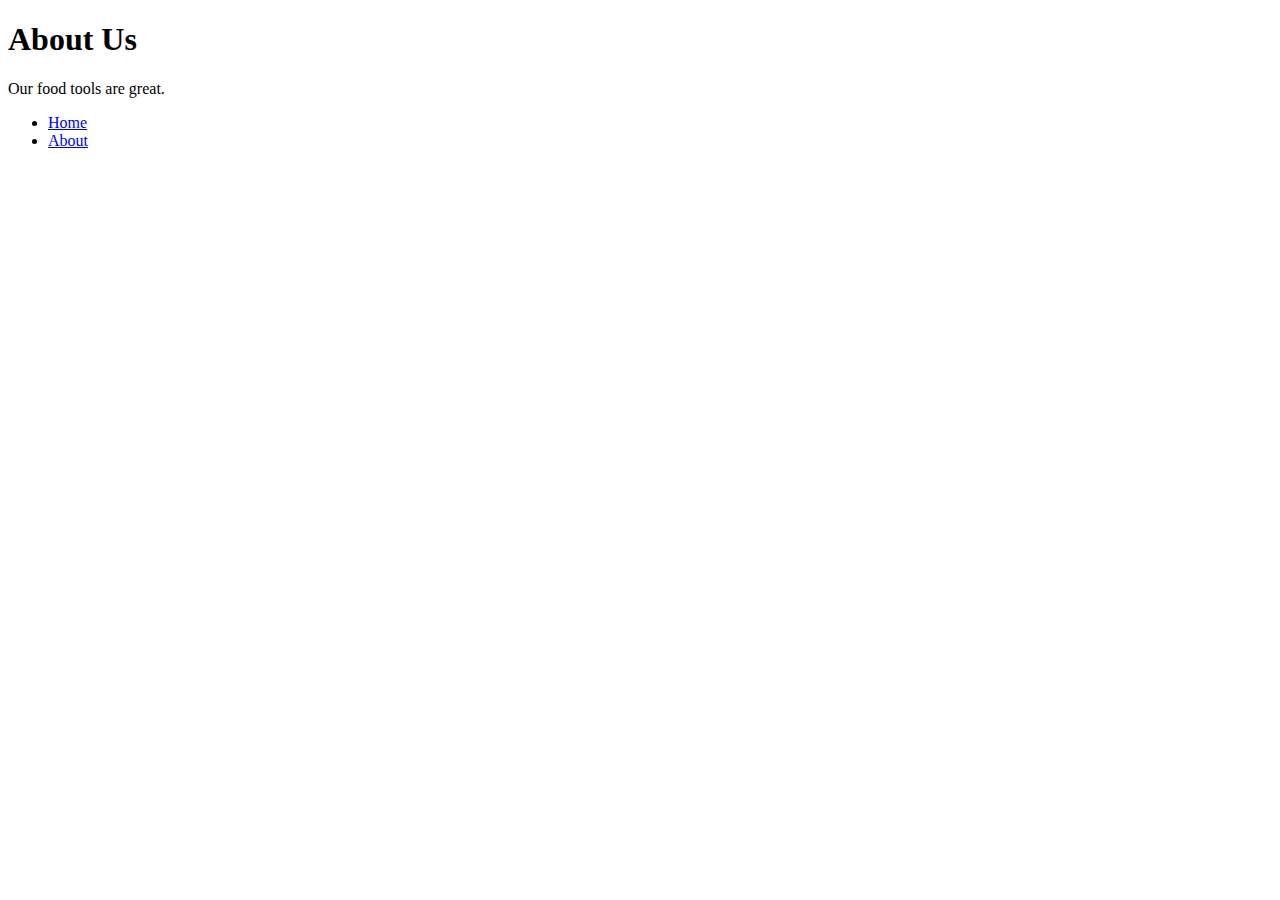
<file: templates/about.html>
<!DOCTYPE html>
<html lang="en">
<head>
    <meta charset="UTF-8">
    <meta name="viewport" content="width=device-width, initial-scale=1.0">
    <title>About Us</title>
</head>
<body>
    <h1>About Us</h1>
    <p>Our food tools are great.</p>
     <ul>
        <li><a href="/">Home</a></li>
        <li><a href="/about">About</a></li>
    </ul>
</body>
</html>
</file>
